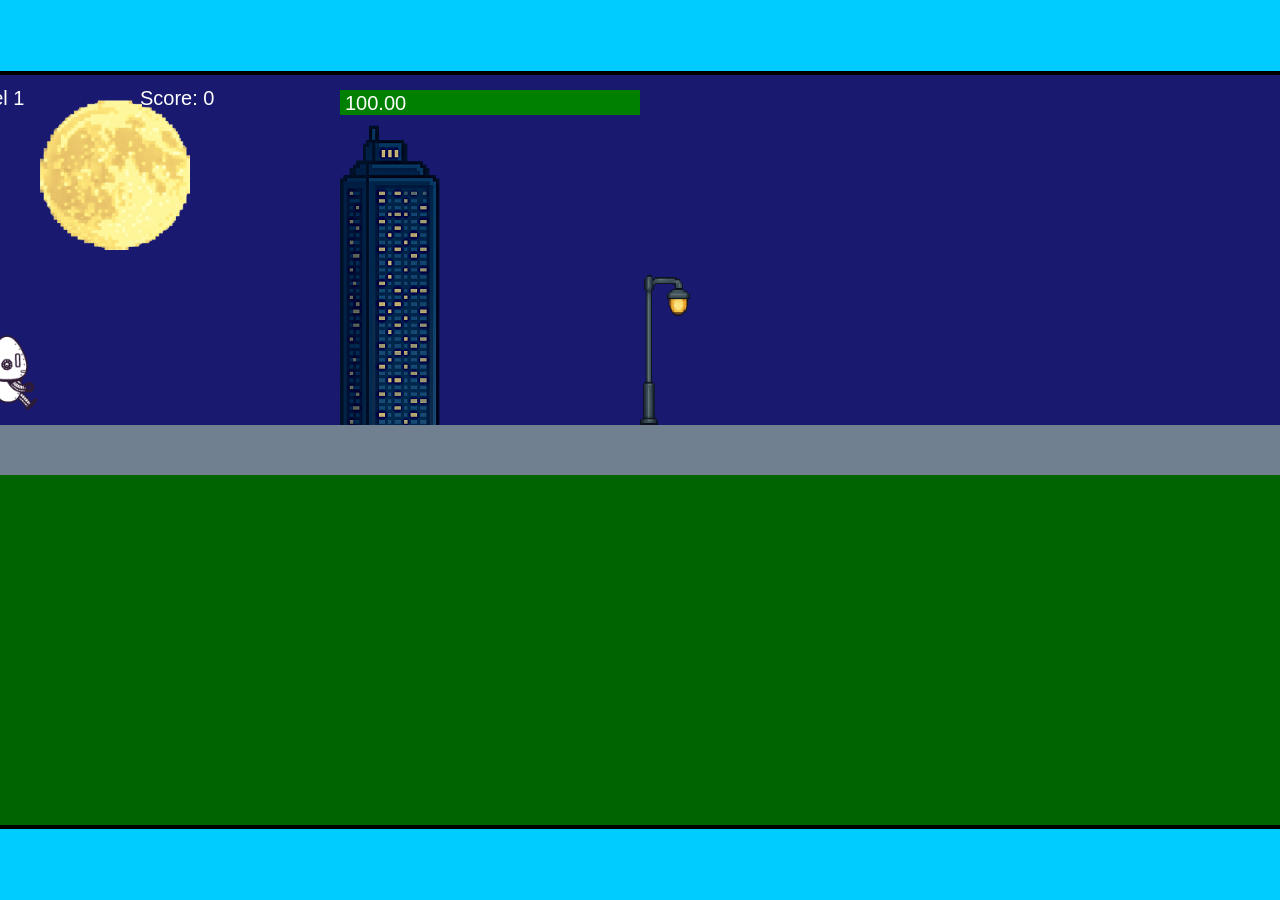
<file: fsd-projects/runtime/index.html>
<!DOCTYPE html>
<html lang="en">
  <head>
    <meta charset="UTF-8" />
    <meta name="viewport" content="width=device-width, initial-scale=1.0" />
    <title>Runtime Neo</title>
    <link rel="stylesheet" href="runtime.css" />
    <script src="https://code.jquery.com/jquery-3.1.0.js"></script>
    <script src="setup.js"></script>
    <script src="levels.js"></script>
    <script src="scenery.js"></script>
    <script src="student.js"></script>
    <script src="main.js"></script>
  </head>
  <body id="body">
    <canvas id="gameCanvas" width="1400" height="750"></canvas>
    <img id="player" src="images/halle.png" />
    <img id="projectile" src="images/projectile.png" />
    <img id="basicPlatform" src="images/interactable/basicPlatform.png" />
    <img id="spikes" src="images/interactable/spikes.png" />
    <img id="bug" src="images/interactable/bug.png" />
    <img id="healthUp" src="images/interactable/healthUp.png" />
    <img id="flag" src="images/interactable/flag.png" />
    <img id="moon" src="images/backgrounds/moon.png" />
    <img id="building" src="images/backgrounds/building.png" />
    <img id="lamp" src="images/backgrounds/lamp.png" />
  </body>
</html>
</file>
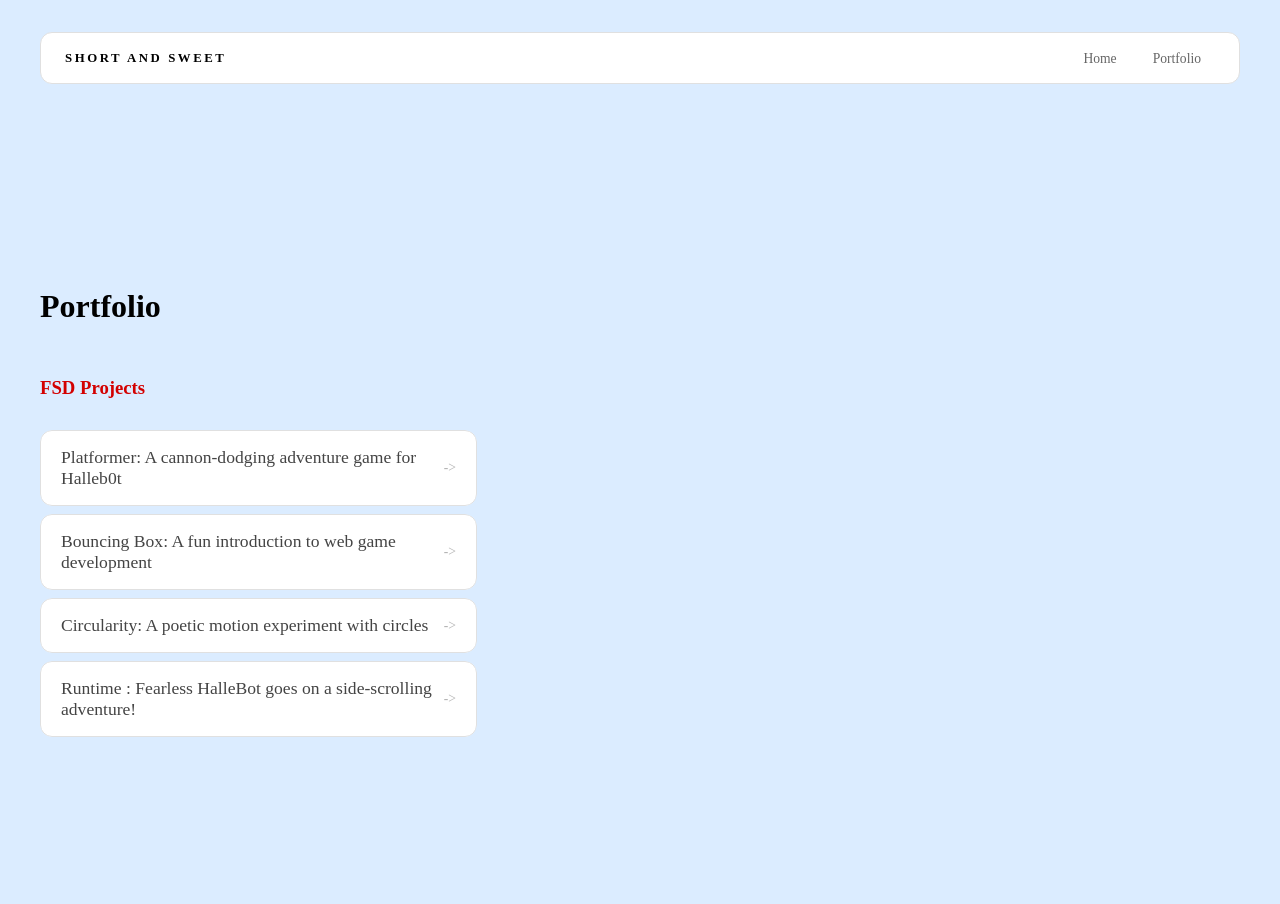
<file: portfolio.html>
<!DOCTYPE html>
<html>
  <head>
    <title>Short And Sweet</title>
  <link rel="stylesheet" 
  href="style.css" />
  </head>

  <body>
    <!-- All content goes here -->
    <div id="all-contents">
      <nav>
<h1>Short and Sweet</h1>
<ul id="nav-ul">
<li class="nav-li">
  <a href="index.html">Home</a>
  </li>
  <li class="nav-li">
  <a href="portfolio.html">Portfolio</a>
</li>
</ul>
</nav>
<main>
 <div class="content">
    <h1>Portfolio</h1>
    <h3>FSD Projects</h3>

    <ul id="portfolio">
<li>
  <a href="fsd-projects/platformer/">Platformer: A cannon-dodging adventure game for Halleb0t</a>
</li>
<li>
  <a href="fsd-projects/bouncing-box/">Bouncing Box: A fun introduction to web game development</a>
</li>
<li>
  <a href="fsd-projects/circularity/">Circularity: A poetic motion experiment with circles</a>
</li>
<li>
 <a href="fsd-projects/runtime/">Runtime : Fearless HalleBot goes on a side-scrolling adventure!</a>
</li>
    </ul>

     </div>
  </main>
    </div>
  </body>
</html>
</file>
<file: fsd-projects/runtime/runtime.css>
/* runtime.css */
/* Styles for Runtime Neo auto-runner game */

img {
  display: none;
}

#gameCanvas {
  position: absolute;
  border: 4px solid #000;
  top: 50%;
  left: 50%;
  transform: translate(-50%, -50%);
}

body {
  margin: 0;
  background-color: #00ccff;
  font-family: Arial, sans-serif;
  text-align: center;
  overflow: hidden;
}
</file>
<file: style.css>
* {
  box-sizing: border-box;
}

body {
  margin: 0;
  background: #DBECFF;
  color: #D30000;
  font-family: "Cambria",Cambria, Cochin, Georgia, Times, 'Times New Roman', serif;
}

#all-contents {
  max-width: 1500px;
  min-height: 100vh;
  margin: 0 auto;
  padding: 32px 40px;
}
h2 {
  margin: 0;
  font-size: clamp(4rem, 10vw, 7rem);
  line-height: 0.9;
  font-weight: 900;
  letter-spacing: -0.04em;
  text-transform: uppercase;
  color: #000;
}

.content > p {
  margin: 0;
  color: #999;
  font-size: 0.9rem;
  text-transform: uppercase;
  letter-spacing: 0.15em;
  line-height: 1.4;
}
main {
  display: grid;
  grid-template-columns: minmax(220px, 1fr) minmax(420px, 1.6fr);
  align-items: center;
  min-height: calc(100vh - 160px);
  gap: clamp(32px, 5vw, 80px);
}

.sidebar {
  width: 100%;
}

.content {
  display: flex;
  flex-direction: column;
  align-items: flex-start;
  gap: 12px;
}
h2 {
  margin: 0;
  font-size: clamp(4rem, 10vw, 7rem);
  line-height: 0.9;
  font-weight: 900;
  letter-spacing: -0.04em;
  text-transform: uppercase;
  color: #FFFFFF;
}

.content > p {
  margin: 0;
  color: #000;
  font-size: 0.9rem;
  text-transform: uppercase;
  letter-spacing: 0.15em;
  line-height: 1.4;
}
#interests {
  margin-top: 32px;
  width: 100%;
}

#interests h3 {
  margin: 0 0 12px;
  font-size: 0.75rem;
  font-weight: 700;
  text-transform: uppercase;
  letter-spacing: 0.2em;
  color: #000;
}

#interests ul {
  list-style: none;
  margin: 0;
  padding: 0;
  display: flex;
  flex-wrap: wrap;
  gap: 8px;
}

#interests li {
  color: #555;
  font-size: 1rem;
  font-weight: 600;
  padding: 10px 20px;
  background: #fff;
  border: 1px solid #ddd;
  border-radius: 100px;
  transition:
    background 0.25s ease,
    color 0.25s ease,
    transform 0.25s ease;
  cursor: default;
}

#interests li:hover {
  background: #000;
  color: #fff;
  border-color: #000;
  transform: translateY(-2px);
}
.sidebar-img {
  width: 100%;
  max-width: 760px;
  aspect-ratio: 3 / 4;
  object-fit: cover;
  display: block;
  border-radius: 24px;
  box-shadow: 0 8px 30px rgba(0, 0, 0, 0.12);
  transition:
    filter 0.4s ease,
    transform 0.4s ease,
    box-shadow 0.4s ease;
}

.sidebar-img:hover {
  filter: grayscale(0%);
  transform: translateY(-4px);
  box-shadow: 0 16px 40px rgba(0, 0, 0, 0.18);
}
nav {
  display: flex;
  justify-content: space-between;
  align-items: center;
  margin-bottom: 48px;
  padding: 16px 24px;
  background: #fff;
  border: 1px solid #e0e0e0;
  border-radius: 12px;
}

nav h1 {
  margin: 0;
  font-size: 0.8rem;
  font-weight: 700;
  text-transform: uppercase;
  letter-spacing: 0.2em;
  color: #000;
}

#nav-ul {
  list-style: none;
  display: flex;
  gap: 8px;
  margin: 0;
  padding: 0;
}

.nav-li a {
  color: #666;
  text-decoration: none;
  font-size: 0.85rem;
  font-weight: 500;
  padding: 6px 14px;
  border-radius: 8px;
  transition:
    background 0.25s ease,
    color 0.25s ease;
}

.nav-li a:hover {
  background: #000;
  color: #fff;
}
nav {
  border-radius: 12px;
}
/* Portfolio styles */
.content h1 {
  color: black;
}

#portfolio {
  list-style: none;
  margin: 0;
  padding: 0;
  width: 100%;
  display: flex;
  flex-direction: column;
  gap: 8px;
}

#portfolio li {
  border-radius: 12px;
  overflow: hidden;
}

#portfolio a {
  display: flex;
  justify-content: space-between;
  align-items: center;
  text-decoration: none;
  color: #444;
  padding: 16px 20px;
  font-size: 1.1rem;
  font-weight: 500;
  background: #fff;
  border: 1px solid #e0e0e0;
  border-radius: 12px;
  transition: background 0.25s ease, color 0.25s ease, transform 0.25s ease;
}

#portfolio a:hover {
  background: #000;
  color: #fff;
  transform: translateX(4px);
}
#portfolio a::after {
  content: "->";
  font-size: 0.85rem;
  opacity: 0.4;
  transition: opacity 0.25s ease;
  white-space: nowrap;
}

#portfolio a:hover::after {
  opacity: 1;
}
</file>
